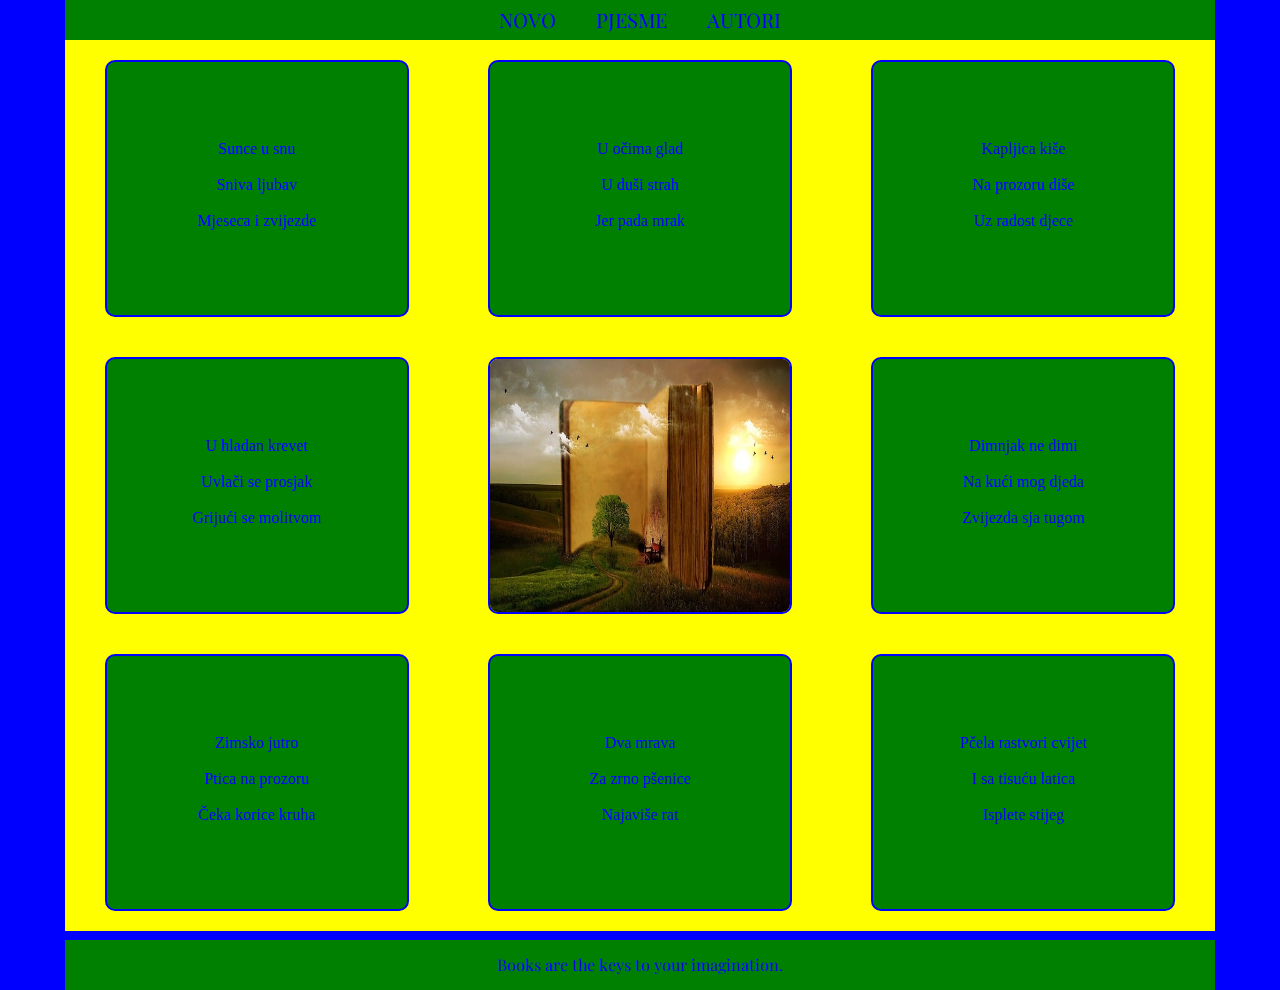
<file: sample1/index.html>
<!doctype html>

<html lang="en">

<head>

    <meta charset="utf-8">

    <title>The HTML5 Herald</title>
    <meta name="description" content="The HTML5 Herald">
    <meta name="author" content="SitePoint">

    <link rel="stylesheet" href="CSS/mainSASS.css">

</head>

<body>

    <div class="wrapper">

        <header>
            <nav>
                <ul>
                    <li>
                        <a href="">novo</a>
                    </li>
                    <li>
                        <a href="">pjesme</a>
                    </li>
                    <li>
                        <a href="">autori</a>
                    </li>
                </ul>
            </nav>
        </header>

        <section>

            <article class="parent">
                <div class="roundedDiv-bg">
                    <p><br>Sunce u snu</br>
                        <br>Sniva ljubav</br>
                        <br>Mjeseca i zvijezde</br></p>
                </div>
                <div class="roundedDiv-bg">
                    <p><br>U očima glad</br>
                        <br>U duši strah</br>
                        <br>Jer pada mrak</br></p>
                </div>
                <div class="roundedDiv-bg">
                    <p><br>Kapljica kiše</br>
                        <br>Na prozoru diše</br>
                        <br>Uz radost djece</br></p>
                </div>
            </article>


            <article class="parent">
                <div class="roundedDiv-bg">
                    <p><br>U hladan krevet</br>
                        <br>Uvlači se prosjak</br>
                        <br>Grijući se molitvom</br></p>
                </div>
                <div class="roundedDiv-img">
                    <img src="IMG/book.jpg">
                </div>
                <div class="roundedDiv-bg">
                    <p><br>Dimnjak ne dimi</br>
                        <br>Na kući mog djeda</br>
                        <br>Zvijezda sja tugom</br></p>
                </div>
            </article>


            <article class="parent">
                <div class="roundedDiv-bg">
                    <p><br>Zimsko jutro</br>
                        <br>Ptica na prozoru</br>
                        <br>Čeka korice kruha</br></p>
                </div>
                <div class="roundedDiv-bg">
                    <p><br>Dva mrava</br>
                        <br>Za zrno pšenice</br>
                        <br>Najaviše rat</br></p>
                </div>
                <div class="roundedDiv-bg">
                    <p><br>Pčela rastvori cvijet</br>
                        <br>I sa tisuću latica</br>
                        <br>Isplete stijeg</br></p>
                </div>
            </article>

        </section>

        <footer>
            <p>Books are the keys to your imagination.</p>
        </footer>

    </div>

</body>

</html>
</file>
<file: sample1/CSS/mainSASS.css>
@import url("https://fonts.googleapis.com/css2?family=Monoton&family=Playfair+Display:ital@1&family=Sevillana&display=swap");

nav{
    height:40px;
    background-color:green;
    font-family:"Playfair Display",bold
}
nav ul{
    display:-ms-flexbox;
    display:-webkit-flex;
    display:flex;
    -webkit-flex-direction:row;
    -ms-flex-direction:row;
    flex-direction:row;
    -webkit-justify-content:center;
    -ms-flex-pack:center;
    justify-content:center
}
nav ul li{
    line-height:40px;
    list-style-type:none;
    padding:0 20px
}
nav ul li:hover{
    background-color:yellow;
    border-left:2px solid blue
}
nav ul li a{
    text-transform:uppercase;
    font-size:20px;
    text-decoration:none;
    color:blue
}
section{
    height:100vh;
    background-color:blue
}
section .parent{
    background-color:yellow;
    background-size:cover;
    display:flex;
    flex-direction:row;
    height:33%;
    display:-ms-flexbox;
    display:-webkit-flex;
    display:flex;
    -webkit-flex-direction:row;
    -ms-flex-direction:row;
    flex-direction:row;
    -webkit-justify-content:space-around;
    -ms-flex-pack:distribute;
    justify-content:space-around
}
section .parent .roundedDiv,section .parent .roundedDiv-bg,section .parent .roundedDiv-img,section .parent .roundedDiv-empty{
    width:26.08696%;
    border-width:2px;
    border-radius:10px;
    border-style:solid;
    margin:20px;
    padding:0px;
    text-align:center;
    padding-top:60px
}
section .parent .roundedDiv-bg,section .parent .roundedDiv-img{
    background-color:green;
    color:blue
}
section .parent .roundedDiv-img{
    padding:0px;
    overflow:hidden
}section .parent .roundedDiv-img img{
    width:100%;height:100%
}
footer{
    height:50px;
    line-height:50px;
    color:blue;
    text-align:center;
    background-color:green;
    font-family:"Playfair Display",bold
}
*{
    margin:0;
    padding:0
}
.wrapper{
    max-width:1150px;
    margin:auto
}
body{
    background-color:blue;
    background-size:cover
}
</file>
